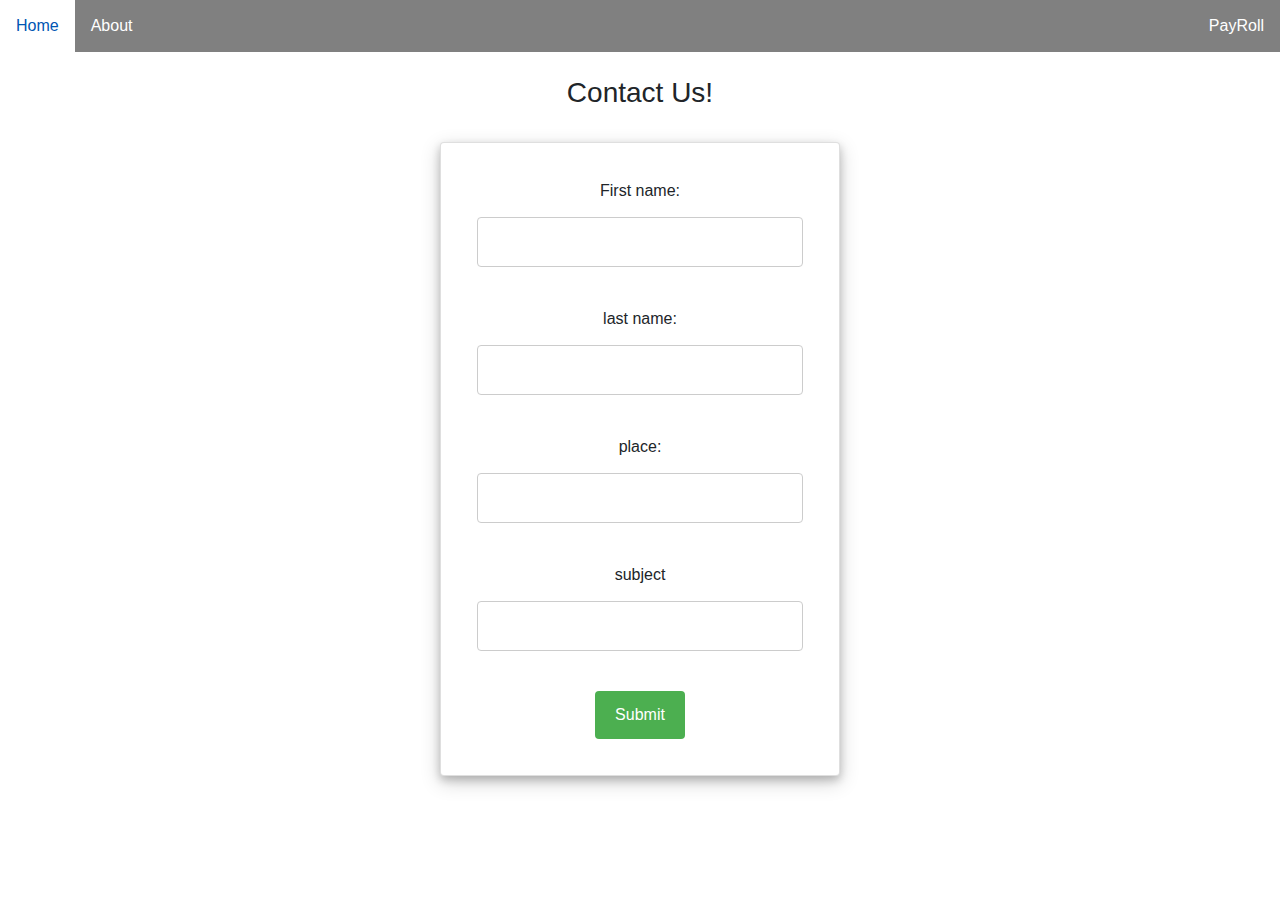
<file: contact.html>
<!DOCTYPE HTML>
<html>
<head>
    <meta name="viewport" content="width=device-width, initial-scale=1">
    <link rel="stylesheet" href="https://maxcdn.bootstrapcdn.com/bootstrap/4.0.0/css/bootstrap.min.css" integrity="sha384-Gn5384xqQ1aoWXA+058RXPxPg6fy4IWvTNh0E263XmFcJlSAwiGgFAW/dAiS6JXm" crossorigin="anonymous">
    <script type="text/javascript">
      function my(){
        alert("sucessfully submitted");
      }
    </script>
    <style type="text/css">
        ul {
  list-style-type: none;
  margin: 0;
  padding: 0;
  overflow: hidden;
  background-color: grey;
}

li {
  float: left;
}

li a {
  display: block;
  color: white;
  text-align: center;
  padding: 14px 16px;
  text-decoration: none;
}

li a:hover:not(.active) {
  background-color: white;
}

.active {
  background-color: grey;
}


input[type=text], select, textarea {
  width: 100%;
  padding: 12px;
  border: 1px solid #ccc;
  border-radius: 4px;
  box-sizing: border-box;
  margin-top: 6px;
  margin-bottom: 16px;
  resize: vertical;
}

input[type=submit] {
  background-color: #4CAF50;
  color: white;
  padding: 12px 20px;
  border: none;
  border-radius: 4px;
  cursor: pointer;
}

input[type=submit]:hover {
  background-color: #45a049;
}

.container {
  border-radius: 5px;
  background-color: #f2f2f2;
  padding: 20px;
}
    </style>
    </head>
<body>
	<ul>
  <li><a  style="text-decoration : none;"href="home.html">Home</a></li>
  <li><a style="text-decoration : none;"href="About.html">About</a></li>
  <li style="float:right"><a style="text-decoration : none;"class="active" href="index.html">PayRoll</a></li>
</ul><br>
<h3 style="text-align: center;">Contact Us!</h3><br>

<div class="card mx-auto shadow p-3 mb-5 bg-white rounded" style="width: 25rem;  box-shadow: 0 4px 8px 0 rgba(0, 0, 0, 0.2), 0 6px 20px 0 rgba(0, 0, 0, 0.19);" style="text-align: center;">
  <div class="card-body">
      <form style="text-align: center;" required>
  <label >First name:</label>
  <input type="text" id="fname" name="fname" required><br><br>
  <label for="lname">last name:</label>
  <input type="text" id="lname" name="lname" required><br><br>
  <label>place:</label>
  <input type="text" id="mytext" required><br><br>
  <label>subject</label>
  <input type="text" id="p" required><br><br>
  <input type="submit" onclick="my()">
  </form>
  </div>
</div>

</body>
</html>
</file>
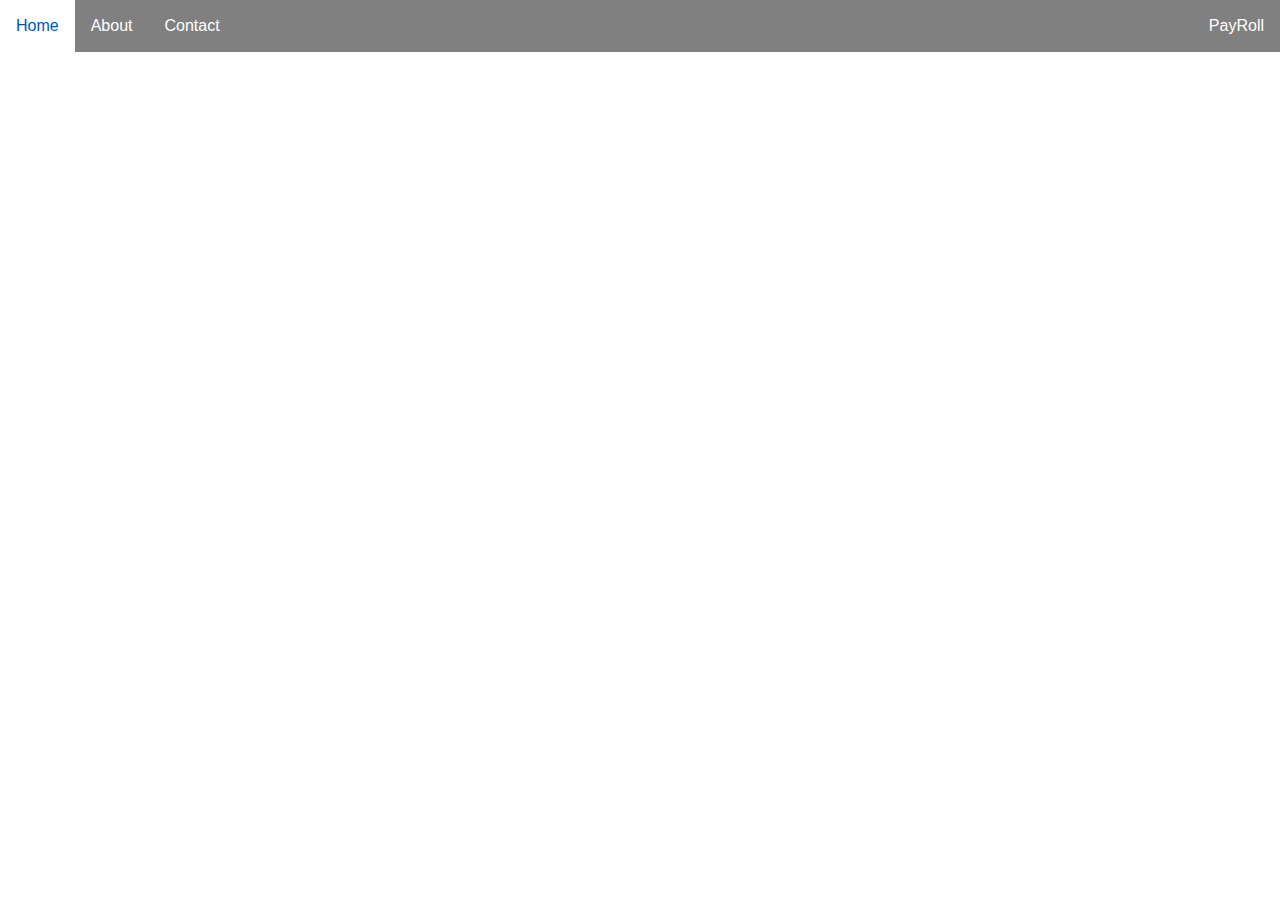
<file: home.html>
<!DOCTYPE HTML>
<html>
<head>
    <meta name="viewport" content="width=device-width, initial-scale=1">
    <link rel="stylesheet" href="https://maxcdn.bootstrapcdn.com/bootstrap/4.0.0/css/bootstrap.min.css" integrity="sha384-Gn5384xqQ1aoWXA+058RXPxPg6fy4IWvTNh0E263XmFcJlSAwiGgFAW/dAiS6JXm" crossorigin="anonymous">
    <style type="text/css">
      ul {
  list-style-type: none;
  margin: 0;
  padding: 0;
  overflow: hidden;
  background-color: grey;
}

li {
  float: left;
}

li a {
  display: block;
  color: white;
  text-align: center;
  padding: 14px 16px;
  text-decoration: none;
}

li a:hover:not(.active) {
  background-color: white;
}

.active {
  background-color: grey;
}
body{
  background-image: url(http://hrdailyadvisor.blr.com/app/uploads/sites/3/2016/07/HRBM_Payroll.jpg);
  background-size:cover
}
    </style>
    </head>
<body>
	
 <ul>
  <li><a  style="text-decoration : none;"href="#home">Home</a></li>
  <li><a style="text-decoration : none;"href="About.html">About</a></li>
  <li><a style="text-decoration : none;"href="contact.html">Contact</a></li>
  <li style="float:right"><a style="text-decoration : none;"class="active" href="index.html">PayRoll</a></li>
</ul>
</body>
</html>
</file>
